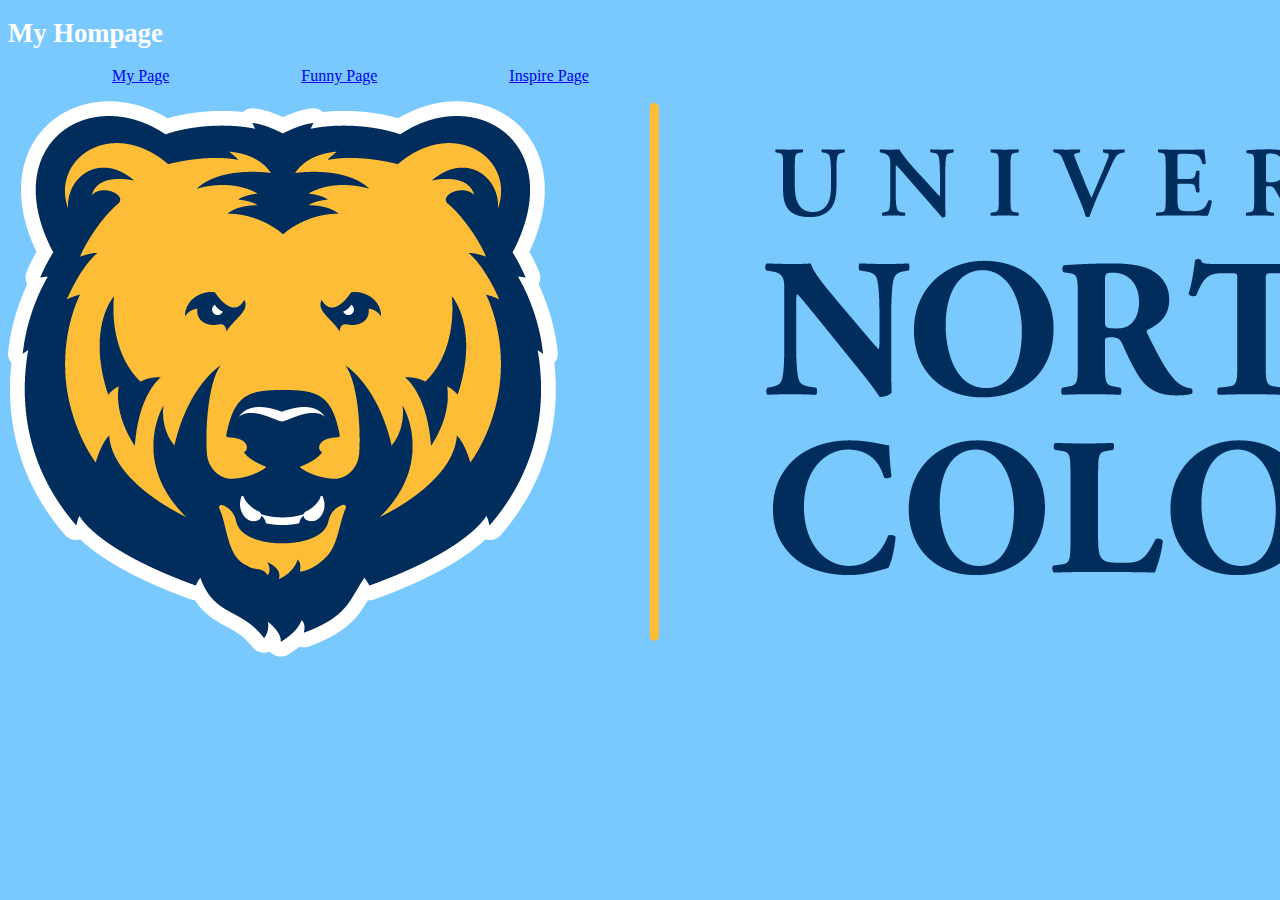
<file: index.html>
<!DOCTYPE html>
<html lang="en">
<head>
  <title>Hompage</title>
   <link rel="stylesheet" href="https://allysonjagger.github.io/css/main.css">
 <meta charset="UTF-8"></head>
<body>
  <h1>My Hompage</h1>
  <ul>
    <li> <a href="https://allysonjagger.github.io/profile.html">My Page</a></li>
    <li> <a href="https://allysonjagger.github.io/amuse.html">Funny Page</a></li>
     <li> <a href="https://allysonjagger.github.io/inspire.html">Inspire Page</a></li>
  </ul>
 <img src="images/LOGO.png" alt="UNC LOGO">
</body>
</html>
</file>
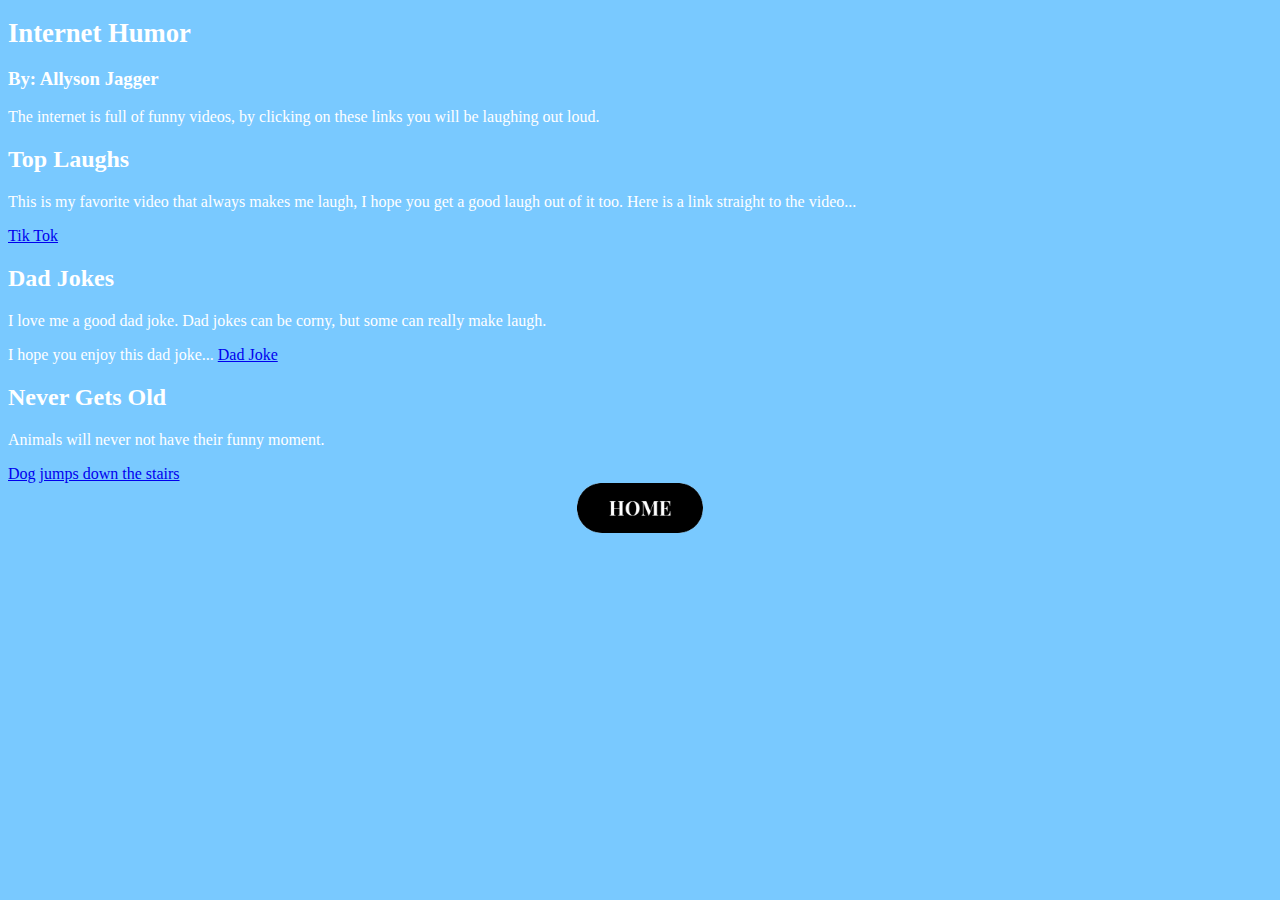
<file: amuse.html>
<!DOCTYPE html>
<html lang="en">
  <head>
    <meta charset="UTF-8">
    <title>Amuse Me</title>
    <link rel="stylesheet" href="https://allysonjagger.github.io/css/main.css">
  </head>
  <body>
    <H1>Internet Humor</H1>
     <h3>By: Allyson Jagger</h3>
    <p> The internet is full of funny videos, by clicking on these links you will be laughing out loud.</p>
    <section>
   <h2>Top Laughs</h2>
      <p>This is my favorite video that always makes me laugh, I hope you get a good laugh out of it too. Here is a link straight to the video...</p>
      <a href="https://www.tiktok.com/@trezmccainn/video/7309983167962762542">Tik Tok</a>
    </section>
    <section>
    <h2>Dad Jokes</h2>
      <p>I love me a good dad joke. Dad jokes can be corny, but some can really make laugh.</p> I hope you enjoy this dad joke...
      <a href="https://www.tiktok.com/@laugh_belly/video/7185681759881858350?lang=en"> Dad Joke</a>
    </section>
   <section>
     <h2>Never Gets Old</h2>
     <p>Animals will never not have their funny moment.</p>
     <a href="https://www.tiktok.com/@animalsfailing123/video/7251074435950726443?lang=en"> Dog jumps down the stairs</a>
   </section>
     <div id="navhome">
            <a href="allysonjagger.github.io/index.html"><img height="50" src="images/button_home.png" alt="Home Button"></a>
        </div>
  </body>
</html>
</file>
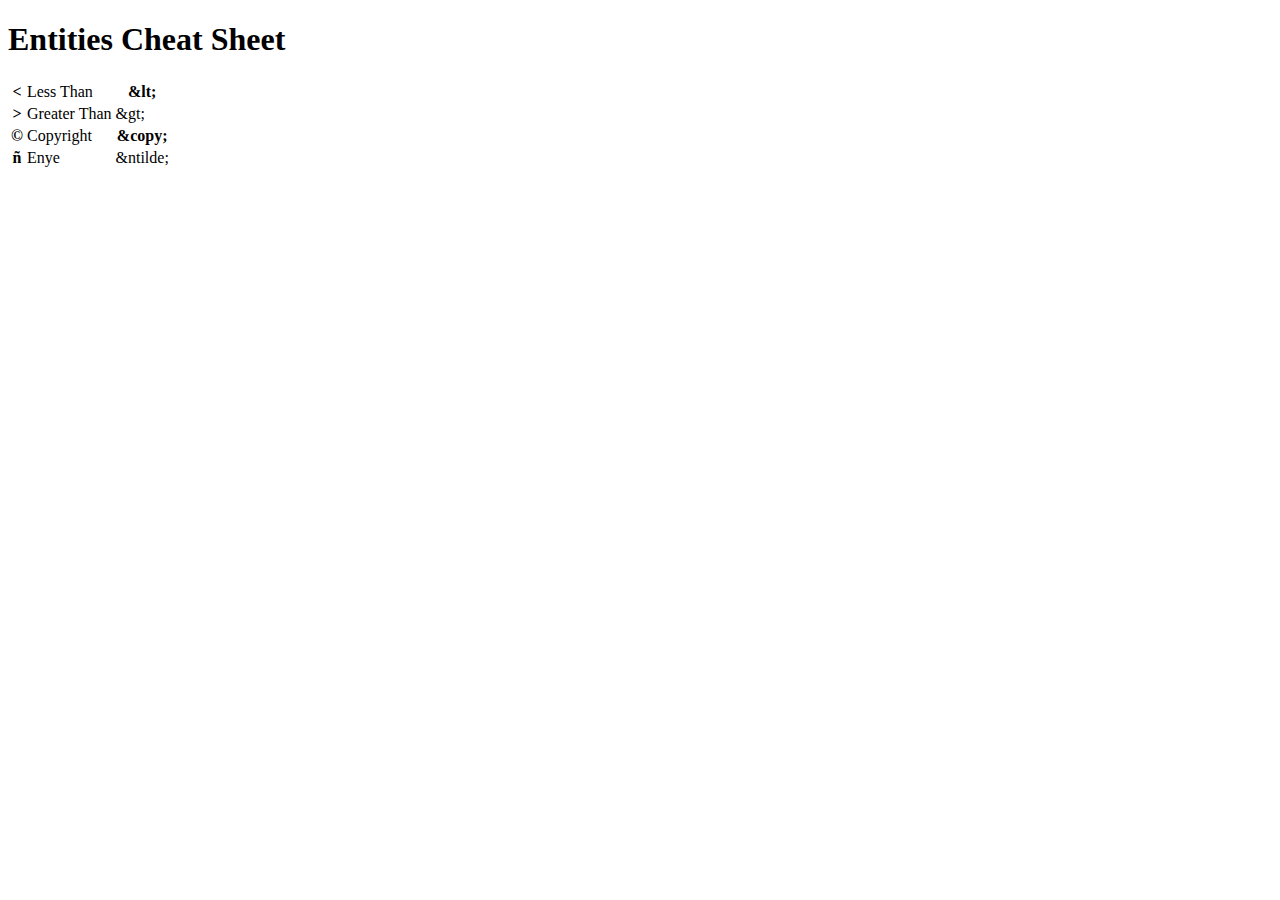
<file: entities.html>
<!DOCTYPE html>
<html lang="en">
  <head>
    <meta charset="UTF-8">
    <title>Entities</title>
    <style>
      table,th,td
      {
        border: 5px solid baby blue;
      }
    </style>
  </head>
  <body>
    <H1>Entities Cheat Sheet</H1>
    <table>
  <tr> 
    <th>&lt;</th>
    <td>Less Than</td>
    <th>&amp;lt;</th>
  </tr>
    <tr> 
    <th>&gt;</th>
    <td>Greater Than</td>
    <td>&amp;gt;</td>
    </tr>
      <tr> 
    <th>&copy;</th>
    <td>Copyright</td>
    <th>&amp;copy;</th>
    </tr>
      <tr> 
    <th>&ntilde;</th>
    <td>Enye</td>
    <td>&amp;ntilde;</td>
    </tr>
    </table>
  </body>
</html>
</file>
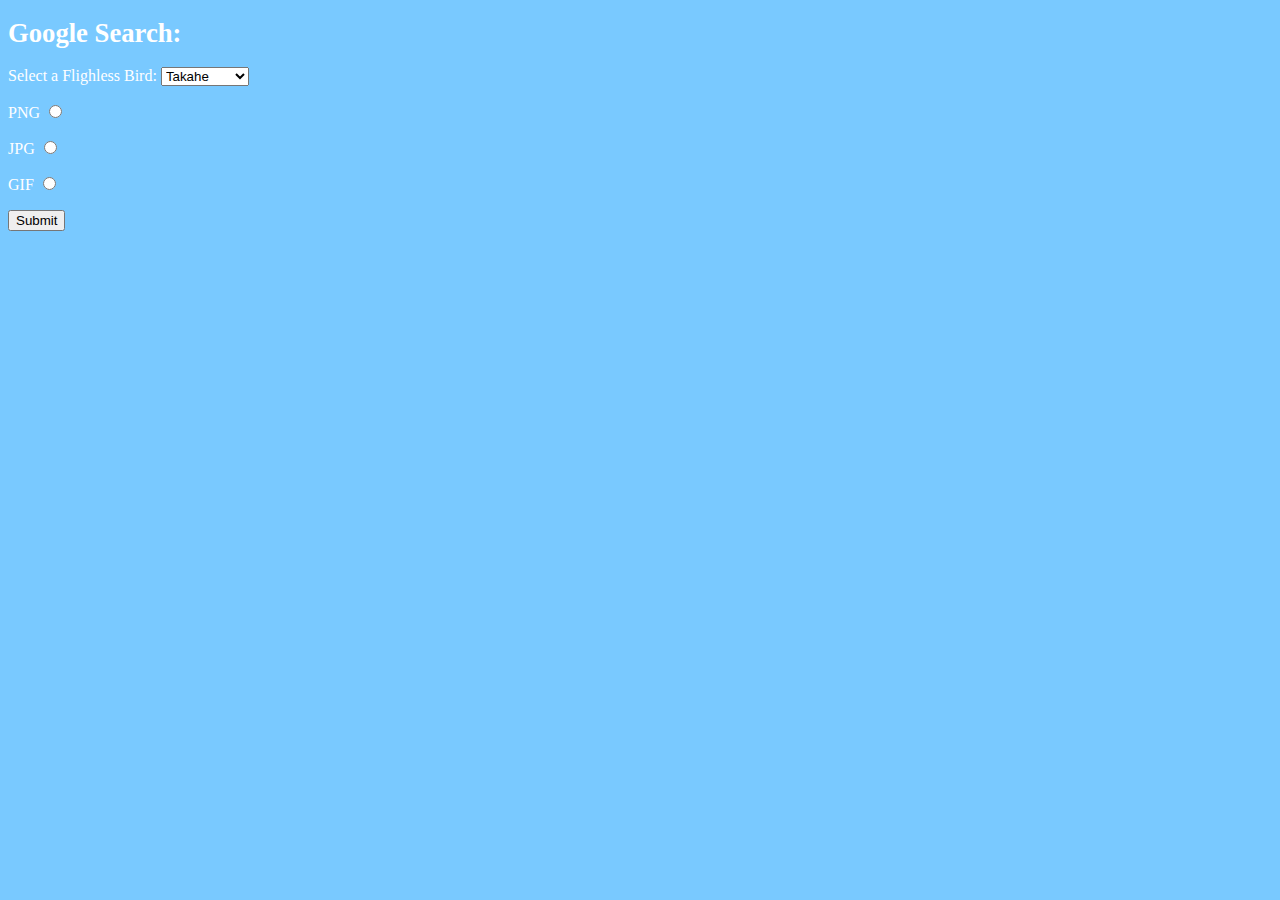
<file: search.html>
<!DOCTYPE html>
<html lang="en">
  <head>
    <meta charset="UTF-8">
     <link rel="stylesheet" href="https://allysonjagger.github.io/css/main.css">
    <title>Google Search</title>
  </head>
  <body>
    <h1>Google Search: </h1>
    <form action="https://www.google.com/search" method="GET">
      <p>
        <label for="selectbird"> Select a Flighless Bird:</label>
        <select name="q" id="selectbird>
          <option value="dodo">Dodo</option>
          <option value="takahe">Takahe</option>
          <option value="penguin">Penguin</option>
          <option value="cassowary">Cassowary</option>
          <option value="emu">Emu</option>
          <option value="dodo">Dodo</option>
        </select>
      </p>
       <p>
        <label for="radiopng">PNG</label>
        <input type="radio" name="as_filetype" value="png" id="radiopng">
      </p>
       <p>
        <label for="radiojpg">JPG</label>
        <input type="radio" name="as_filetype" value="jpg" id="radiojpg">
      </p>
       <p>
        <label for="radiogif">GIF</label>
        <input type="radio" name="as_filetype" value="gif" id="radiogif">
      </p>
      <p style="display:none">
        <label for="imagecheck">Images</label>
        <input type="checkbox" name="tbm" value="isch" id="imagecheck" checked>
      </p>
      <p>
        <input type="submit">
      </p>
    </form>
  </body>
</html>
</file>
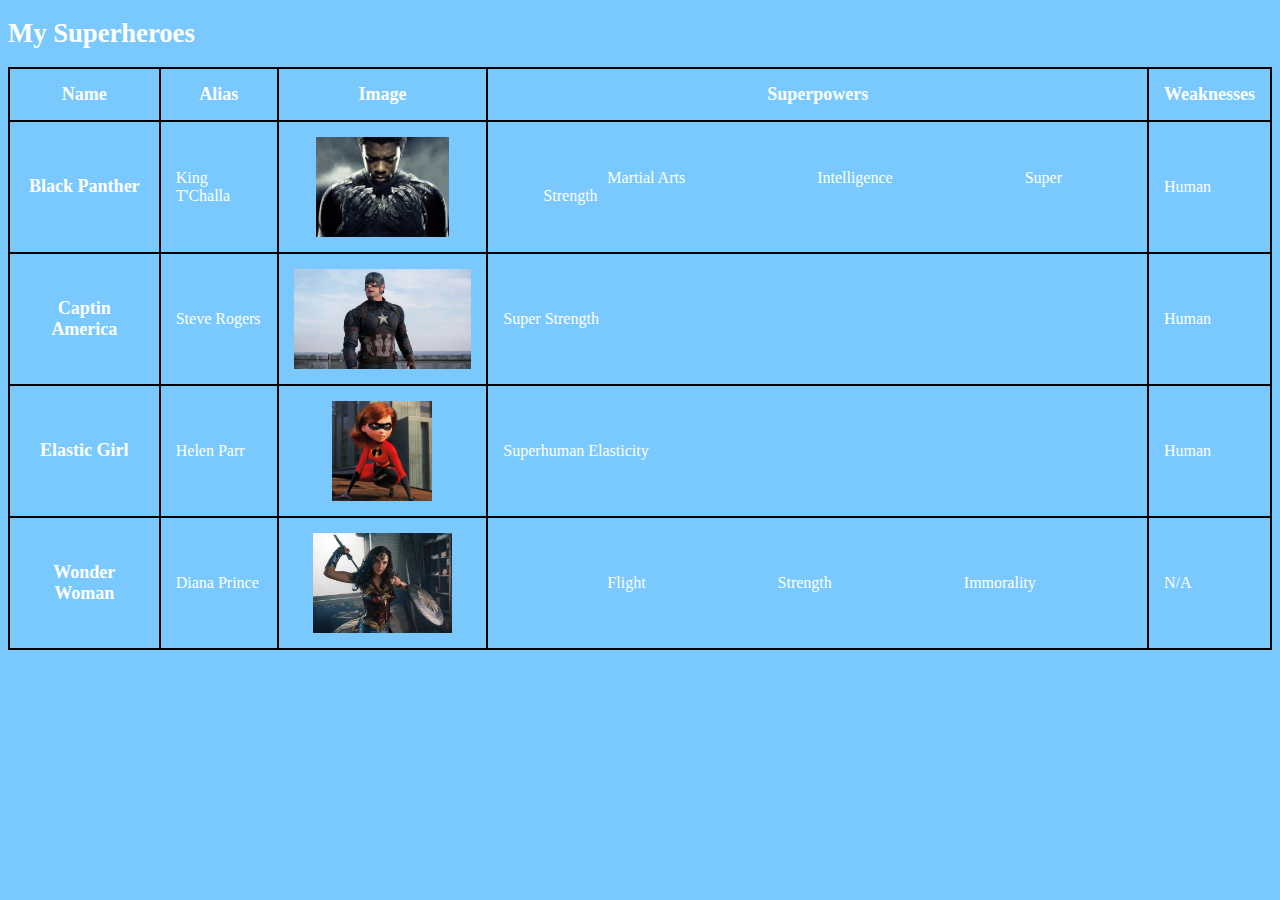
<file: superhero.html>
<!DOCTYPE html>
<html lang="en">
    <head>
        <meta charset="UTF-8">
        <title>Superheroes</title>
        <link rel="stylesheet" href="https://allysonjagger.github.io/css/main.css">
        <style>
            .heropic
            {
                height: 100px;
            }
            td, th
            {
                border: 2px solid black;
                padding: 15px;
                
            }
            table
            {
                border-collapse: collapse;
            }
            th
            {
                background-color: light blue;
                font-size: 18px;
            }
        </style>

    </head>
    <body>
        <h1>My Superheroes</h1>
        <table>
            <thead>
                <tr>
                    <th>Name</th>
                    <th>Alias</th>
                    <th>Image</th>
                    <th>Superpowers</th>
                    <th>Weaknesses</th>
                </tr>
            </thead>
            <tbody>
                <tr>
                    <th>Black Panther</th>
                    <td>King T'Challa</td>
                    <td><a href="https://lumiere-a.akamaihd.net/v1/images/h_blackpanther_mobile_19754_57fe2288.jpeg?region=0,0,640,480"><img class="heropic" src="images/black.panther.jpg" alt="Black Panther Pic""></a></td>
                    <td>
                      <ul>
                      <li>Martial Arts</li>
                      <li>Intelligence</li>
                      <li>Super Strength</li>
                      </ul>
                    </td>
                    <td>Human</td>
                </tr>
                <tr>
                    <th>Captin America</th>
                    <td>Steve Rogers</td>
                    <td><a href="https://www.cnet.com/a/img/resize/8bb1425f478823277caf4d4adbdc5c04a05d416a/hub/2017/08/03/75c3b0ae-5a2d-4d75-b72b-055247b4378f/marvelinfinitywar-captainamerica.jpg?auto=webp&fit=crop&height=675&width=1200"><img class="heropic" src="images/captin.america.webp" alt="Captin America Pic"></a></td>
                    <td>Super Strength</td>
                    <td>
                        Human
                    </td>
                </tr>
              <tr>
                    <th>Elastic Girl</th>
                    <td>Helen Parr</td>
                    <td><a href="https://facts.net/wp-content/uploads/2023/09/20-facts-about-elastigirl-the-incredibles-1693830113.jpg"><img class="heropic" src="images/elastic.girl.jpg" alt="Elastic Girl Pic""></a></td>
                    <td>Superhuman Elasticity</td>
                    <td>Human</td>
                </tr>
          <tr>
                    <th>Wonder Woman</th>
                    <td>Diana Prince</td>
                    <td><a href="https://media.newyorker.com/photos/593581e785bd115baccba6d2/master/pass/Lane-Ten-Things-about-Wonder-Woman.jpg"><img class="heropic" src="images/wonder.woman.webp" alt="Wonder Woman Pic""></a></td>
                    <td>
                      <ul>
                      <li>Flight</li>
                      <li>Strength</li>
                      <li>Immorality</li>
                      </ul>
                    </td>
                    <td>N/A</td>
                </tr>
            </tbody>
        </table>
    </body>
</html>
</file>
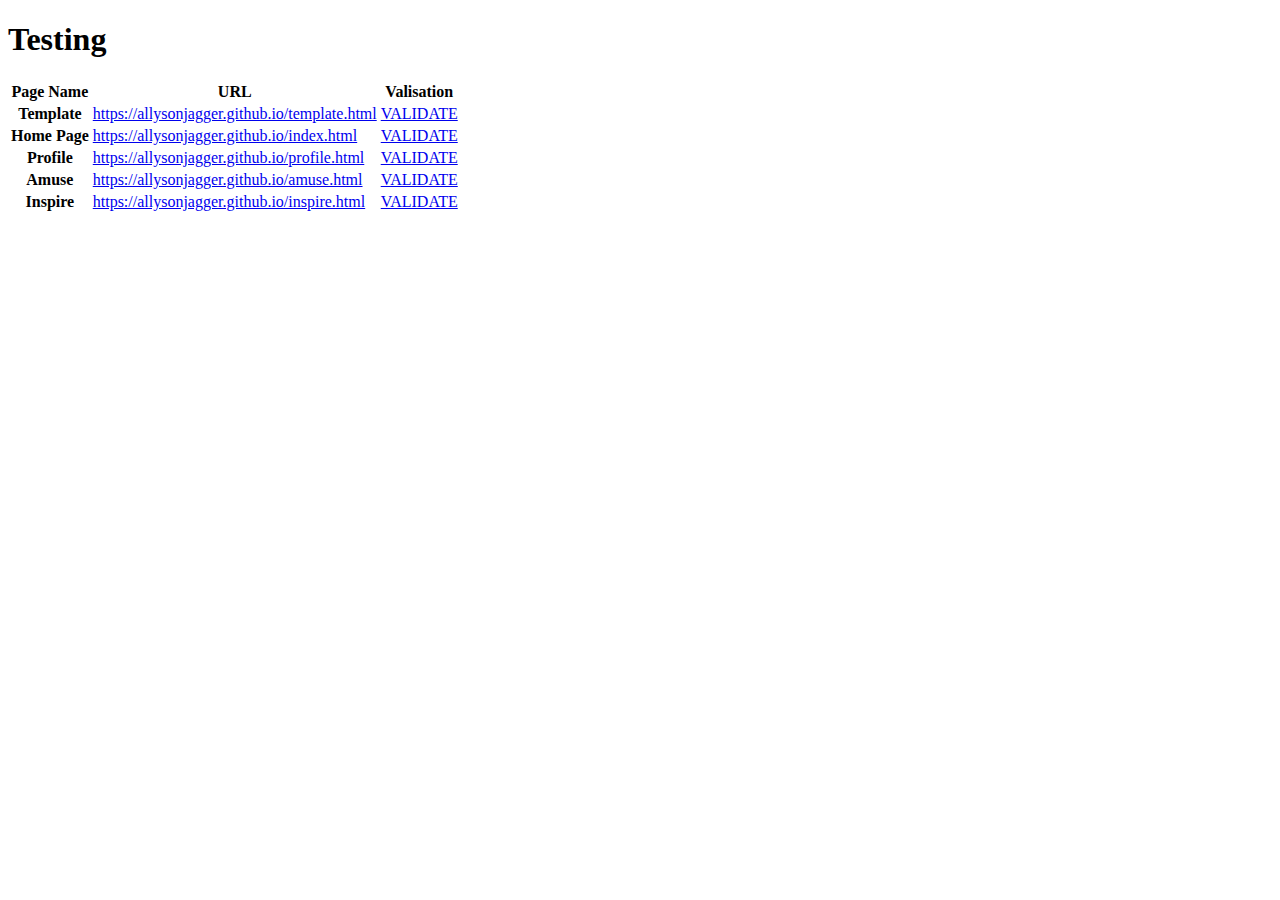
<file: test.html>
<!DOCTYPE html>
<html lang="en">
  <head>
    <meta charset="UTF-8">
    <title>Testing Page</title>
  </head>
  <body>
    <H1>Testing</H1>
    <table>
      <tr>
        <th>Page Name</th>
        <th>URL</th>
        <th>Valisation</th>
      </tr>
      <tr>
        <th>Template</th>
        <td><a href="https://allysonjagger.github.io/template.html">https://allysonjagger.github.io/template.html</a></td>
        <td><a href="https://validator.w3.org/nu/?doc=https://allysonjagger.github.io/template.html">VALIDATE</a></td>
      </tr>
       <tr>
        <th>Home Page</th>
        <td><a href="https://allysonjagger.github.io/index.html">https://allysonjagger.github.io/index.html</a></td>
        <td><a href="https://validator.w3.org/nu/?doc=https://allysonjagger.github.io/index.html">VALIDATE</a></td>
      </tr>
       <tr>
        <th>Profile</th>
          <td><a href="https://allysonjagger.github.io/profile.html">https://allysonjagger.github.io/profile.html</a></td>
         <td><a href="https://validator.w3.org/nu/?doc=https://allysonjagger.github.io/profile.html">VALIDATE</a></td>
      </tr>
       <tr>
        <th>Amuse</th>
          <td><a href="https://allysonjagger.github.io/amuse.html">https://allysonjagger.github.io/amuse.html</a></td>
         <td><a href="https://validator.w3.org/nu/?doc=https://allysonjagger.github.io/amuse.html">VALIDATE</a></td>
      </tr>
       <tr>
        <th>Inspire</th>
          <td><a href="https://allysonjagger.github.io/inspire.html">https://allysonjagger.github.io/inspire.html</a></td>
         <td><a href="https://validator.w3.org/nu/?doc=https://allysonjagger.github.io/inspire.html">VALIDATE</a></td>
      </tr>
    </table>
  </body>
</html>
</file>
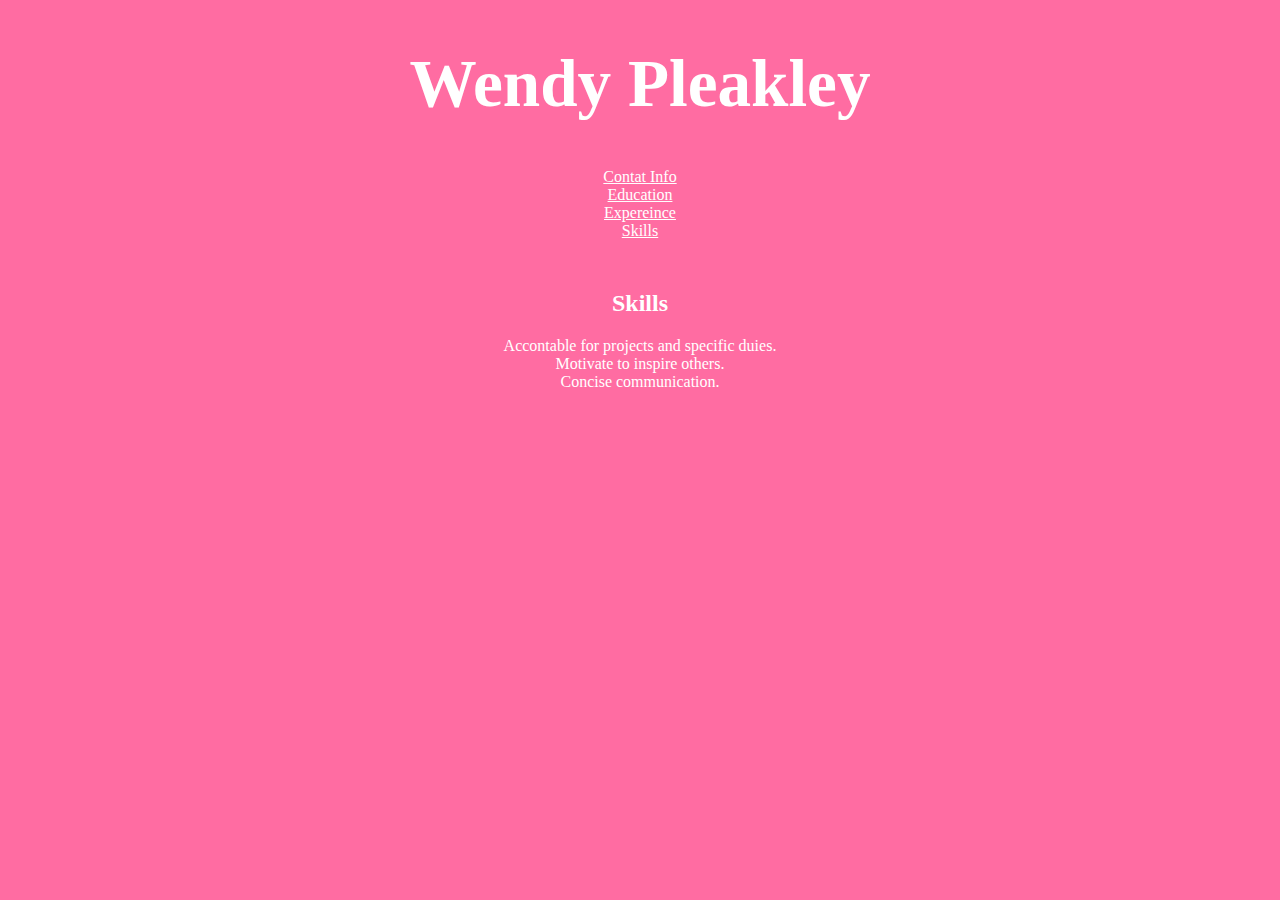
<file: resume/skills.html>
<!DOCTYPE html>
<html lang="en">
  <head>
    <meta charset="UTF-8">
    <title>Resume</title>
    <link rel="stylesheet" href="https://allysonjagger.github.io/css/style2.css">
  </head>
  <body>
<nav>
    <h1>Wendy Pleakley</h1>
    <ul>
        <li><a href=index.html#contactinfo>Contat Info</a></li>
        <li><a href=index.html#education>Education</a></li>
        <li><a href=index.html#expereice>Expereince</a></li>
        <li> <a href=skills.html#skills>Skills</a></li>
      </ul>
    </nav>
    <section id="skills">
    <h2>Skills</h2>
    <ul>
    <li>Accontable for projects and specific duies.</li>
    <li>Motivate to inspire others.</li>
    <li>Concise communication.</li>
    </ul>
    </section>
  </body>
</html>
</file>
